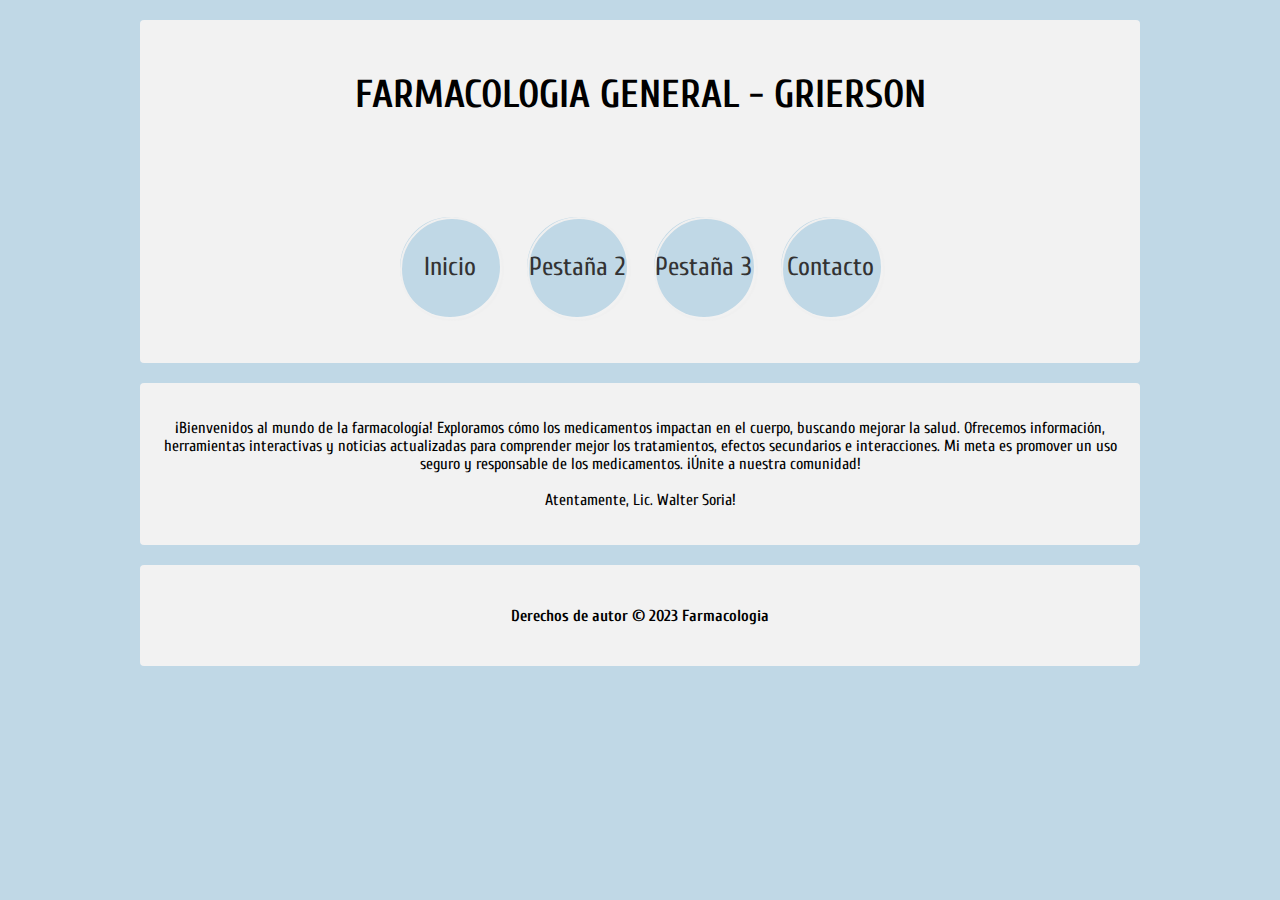
<file: index.html>
<!DOCTYPE html>
<html lang="es">
    <head>
        <meta charset="UTF-8">
        <meta name="viewport" content="width=device-width, initial-scale=1.0">
        <title>Farmacologia</title>
        <link rel="stylesheet" href="./css/estilo.css">
        <link rel="stylesheet"href="https://fonts.googleapis.com/css?family=Cuprum:400,700"><!-- Para el estilo de fuente -->
    </head>
    <body>
        <div class="contenedor">
            <header class="encabezado">
            <!-- Contenido del encabezado -->
            <h2>FARMACOLOGIA GENERAL - GRIERSON</h2>
            <nav>
                <ul>
                    <li><a href="./index.html">Inicio</a></li>
                    <li><a href="#">Pestaña 2</a></li>
                    <li><a href="#">Pestaña 3</a></li>
                    <li><a href="./contacto.html">Contacto</a></li>
                </ul>
            </nav>
            </header>

            <main class="contenido">
            <div class="box">
                <p>
                ¡Bienvenidos al mundo de la
                farmacología! Exploramos cómo los medicamentos impactan en el
                cuerpo, buscando mejorar la salud. Ofrecemos información,
                herramientas interactivas y noticias actualizadas para
                comprender mejor los tratamientos, efectos secundarios e
                interacciones. Mi meta es promover un uso seguro y responsable
                de los medicamentos. ¡Únite a nuestra comunidad!
                <br><br>
                Atentamente, Lic. Walter Soria!
                </p>
            </div>
            </main>

            <footer class="pie">
                <!-- Contenido del pie de página -->
                <h4 class="copyright">Derechos de autor &copy; 2023 Farmacologia</h4>
            </footer>
        </div>
    </body>
    </html>
</file>
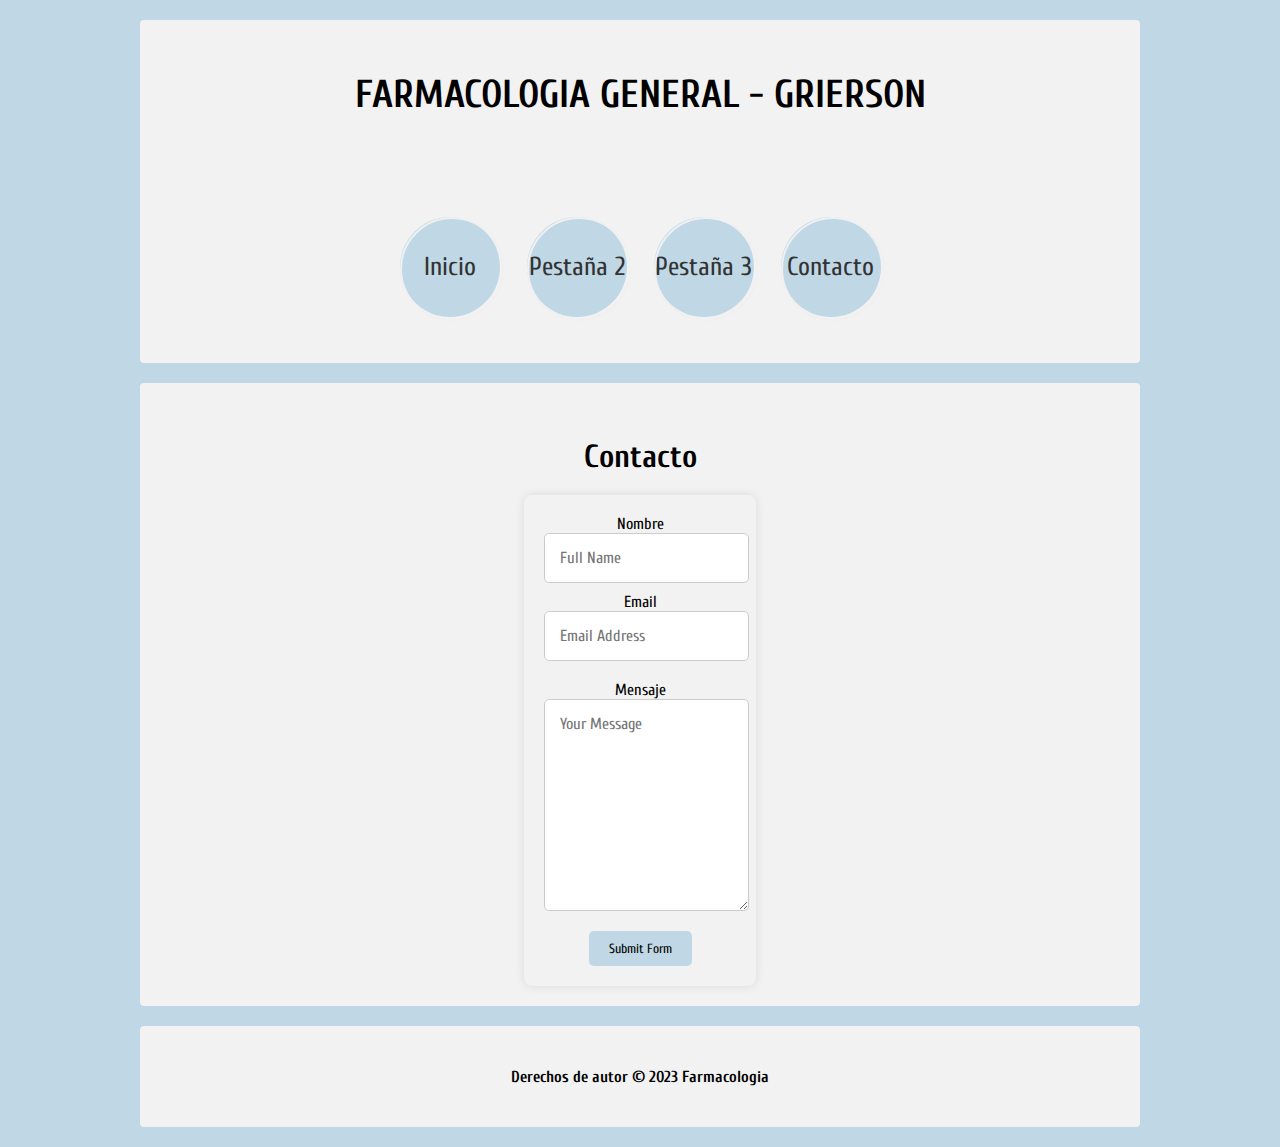
<file: contacto.html>
<!DOCTYPE html>
<html lang="es">
<head>
    <meta charset="UTF-8">
    <meta name="viewport" content="width=device-width, initial-scale=1.0">
    <title>Farmacologia</title>
    <link rel="stylesheet" href="./css/estilo.css">
    <link rel="stylesheet"href="https://fonts.googleapis.com/css?family=Cuprum:400,700"><!-- Para el estilo de fuente -->
</head>
<body>
    <div class="contenedor">
        <header class="encabezado">
        <!-- Contenido del encabezado -->
        <h2>FARMACOLOGIA GENERAL - GRIERSON</h2>
        <nav>
            <ul>
                <li><a href="./index.html">Inicio</a></li>
                <li><a href="#"> Pestaña 2 </a></li>
                <li><a href="#"> Pestaña 3 </a></li>
                <li><a href="./contacto.html">Contacto</a></li>
            </ul>
        </nav>
    </header>

    <main class="contenido">
    <div class="box">
        <h1>Contacto</h1>
        <form target="_blank" action="https://formsubmit.co/consultasfarmacologia@hotmail.com" method="POST">
            <div class="form-group">
                <div class="form-row">
                <div class="col">
                    <label for="name">Nombre</label>
                    <input type="text" name="name" class="form-control" placeholder="Full Name" required>
                </div>
                <div class="col">
                    <label for="email">Email</label>
                    <input type="email" name="email" class="form-control" placeholder="Email Address" required>
                </div>
                </div>
            </div>
            <div class="form-group">
                <label for="message">Mensaje</label>
                <textarea placeholder="Your Message" class="form-control" name="message" rows="10" required></textarea>
            </div>
            <button type="submit" class="btn btn-lg btn-dark btn-block">Submit Form</button>
        </form>
    </div>
    </main>
    <footer class="pie">
        <!-- Contenido del pie de página -->
        <h4 class="copyright">Derechos de autor &copy; 2023 Farmacologia</h4>
    </footer>
    </div>
</body>
</html>
</file>
<file: css/estilo.css>
/* ------------------------------ PAGINA INICIO -----------------------------  */

/* *{
    margin: 0;
    padding: 0;
}  */

body {
    margin: 0;
    font-family: Arial, sans-serif;
    background-color: #c0d8e6; /* Fondo celeste pastel */
    font-family: 'Cuprum', sans-serif;
}

header {
    background-color: #f0f0f0; /* Color de fondo del encabezado */
    padding: 20px;
    text-align: center;
    font-size: 26px;
    font-family: 'Cuprum', sans-serif;
}

main {
    padding: 20px;
    font-family: 'Cuprum', sans-serif;
}

footer {
    background-color: #f0f0f0; /* Color de fondo del pie de página */
    padding: 10px;
    text-align: center;
    font-family: 'Cuprum', sans-serif;
}

h1 {
    text-align: center;
    font-family: 'Cuprum', sans-serif;
}

/* SECCION DE CREACION Y ESTILOS DEL NAV */

nav {
    text-align: center;
    margin-top: 100px;
    font-family: 'Cuprum', sans-serif;
}

ul {
    list-style: none;
    padding: 0;
}

li {
    display: inline-block;
    margin: 0 10px;
    position: relative;
}

a {
    display: block;
    width: 100px;
    height: 100px;
    line-height: 100px;
    border-radius: 50%;
    background-color: #c0d8e6; /* Color de fondo de los círculos */
    color: #333;
    text-decoration: none;
    transition: transform 0.3s ease-in-out, background-color 0.3s ease-in-out;
    font-family: 'Cuprum', sans-serif;
}

a:hover {
    transform: scale(1.2);
    background-color: #ccc; /* Cambio de color al hacer hover */
}

/* ANMACION PARAA EL NAV */

/* Animación */
a::before {
    content: '';
    position: absolute;
    top: 0;
    left: 0;
    width: 100%;
    height: 100%;
    border-radius: 50%;
    border: 2px solid #f0f0f0; /* Color del borde de los círculos */
    animation: pulsate 2s ease-out infinite;
}

@keyframes pulsate {
    0% {
        transform: scale(0.8);
        opacity: 0.5;
    }
    50% {
        transform: scale(1);
        opacity: 1;
    }
    100% {
        transform: scale(0.8);
        opacity: 0.5;
    }
}
/* Se realiza la pagina con efectos Grid Responsive */
.contenedor{
    font-family: 'Cuprum', sans-serif;
    width: 90%;
    max-width: 1000px; /*ancho máximo de la página*/
    margin: 20px auto; /*auto permite centrar nuestra página en forma horizontal*/
    display: grid;
    gap: 20px; /*nos ahorramos tenes que poner márgenes entre los elementos*/
    /*3 columnas: contenido (con 2 widgets) + sidebar*/
    grid-template-columns: repeat(3,1fr);
    /*4 filas: header, contenido, widgets, footer*/
    grid-template-rows: auto auto auto auto;
    grid-template-areas:"encabezado encabezado encabezado"
                        "contenido contenido contenido"
                        "contenido contenido contenido"
                        "pie pie pie";
}

.contenedor > div,
.contenedor .encabezado,
.contenedor .contenido,
.contenedor .pie {
    padding: 20px;
    border-radius: 4px;
    font-family: 'Cuprum', sans-serif;
}

.contenedor .encabezado{
    background:#f2f2f2;
    color: black;
    grid-area: encabezado;
    list-style: inside;
}

.contenedor .contenido{
    background: #f2f2f2;
    grid-area: contenido; 
}

.contenedor .pie{
    background: #f2f2f2;
    /* font-family:'Cormorant Garamond', serif; */
    color: black;
    grid-area: pie; 
}

@media screen and (max-width: 768px){
    .contenedor{
        grid-template-areas:"encabezado encabezado encabezado"
                            "contenido contenido contenido"
                            "contenido contenido contenido"
                            "pie pie pie";
    }
}

@media screen and (max-width: 450px){
    .contenedor{
        grid-template-areas:"encabezado encabezado encabezado"
                            "contenido contenido contenido"
                            "contenido contenido contenido"
                            "pie pie pie";
    }
}

header div.contenedor{
    place-content: flex-start;

}

header div.contenedor nav {
    width: 70%;
    display: flex;
    place-content: space-between;

}

#menu, #menu-check{
    display: none;
}

@media only screen and (max-width: 900px){
    header div.contenedor, hearder div.contenedor ul, header div.contenedor ul li{
        display: inline;
    }

    header div.contenedor nav{
        width: 100%;
        display: inline;
    }
}

@media only screen and (max-width:700px) {
    header h1 {
        margin: 0;
    }

    header hi a{
        padding: 0;
    }

    header div.contenedor{
        display: flex;
        place-content: space-between;
    }

    #menu-check:not(:checked) ~ nav{
        display: none;
    }

    #menu-check:checked ~ nav {
        display: block;
    }

    #menu{
        display: block;
        color:black;
        background-color: #f2f2f2;
        font-size: 1.2em;
        font-weight: bold;
        border: 3px solid #f2f2f2;
        border-radius: 0.3em;
        position: absolute;
        right: 0.5em;
        top: 0.5em;
        z-index: 9999;
    }

    #menu:hover{
        color: black;
        background: #f2f2f2;
    }

    #menu-cerrar{
        display: none;
    }

    #menu-check:checked ~ label #menu-abrir{
        display: none;
    }

    #menu-check:checked ~ label #menu-cerrar {
        display: block;
    }

    header div.contenedor nav{
        position: absolute;
        top:0;
        right: 0;
        height: 100%;
        background-color: #333;
        padding-top: 0.5em;
        padding-right: 1.5em;
        opacity: 0.8;
    }

    header div.contenerdor nav ul a {
        color: #f2f2f2;
        background: none;
    }

    header div.contenedor nav ul, header div.contenedor nav ul li {
        display: block;
        text-align: right;
    }

    main{
        text-align: center;
    }
}

/* ------------------------------ PAGINA CONTACTO -----------------------------  */

h1 {
    text-align: center;
    margin: 35px 0 20px 0 !important;
    font-family: 'Cuprum', sans-serif;
}

body {
    font-family: Arial, sans-serif; /* Cambia la fuente si prefieres otra */
    margin: 0;
    padding: 0;
    display: flex;
    flex-direction: column;
    min-height: 100vh;
    font-family: 'Cuprum', sans-serif;
}

main {
    flex: 1;
    display: flex;
    justify-content: center;
    align-items: center;
    text-align: center;
    font-family: 'Cuprum', sans-serif;
}

.container {
    width: 80%;
    font-family: 'Cuprum', sans-serif;
}

form {
    background-color: #f2f2f2; /* Cambia el color del formulario si lo deseas */
    padding: 20px;
    border-radius: 8px;
    box-shadow: 0 0 10px rgba(0, 0, 0, 0.1);
    font-family: 'Cuprum', sans-serif;
}

.form-group {
    margin-bottom: 20px;
}

/* .form-row {
    display: flex;
    justify-content:space-between;
} */

/* Estilos para los campos de nombre y email */
input[type="text"],
input[type="email"] {
    width: 90%; /* Ocupará todo el ancho disponible */
    padding: 15px; /* Aumenta el padding para hacerlos más grandes */
    border-radius: 5px;
    border: 1px solid #ccc;
    font-size: 16px; /* Ajusta el tamaño de fuente */
    margin-bottom: 10px; /* Espacio entre los campos */
    display: block; /* Cambia la visualización a bloque */
    justify-content: center;
    font-family: 'Cuprum', sans-serif;
}

textarea.form-control {
    width: 90%; /* Ocupará todo el ancho disponible */
    padding: 15px; /* Aumenta el padding para hacerlos más grandes */
    border-radius: 5px;
    border: 1px solid #ccc;
    font-size: 16px; /* Ajusta el tamaño de fuente */
    margin-bottom: 10px; /* Espacio entre los campos */
    display: block; /* Cambia la visualización a bloque */
    justify-content: center;
    font-family: 'Cuprum', sans-serif;
}

.btn {
    padding: 10px 20px;
    border: none;
    border-radius: 5px;
    cursor: pointer;
    color: black;
    background-color: #c0d8e6; /* Color del botón */
    font-family: 'Cuprum', sans-serif;
}

footer {
    background-color: #f8f8f8; /* Cambia el color del pie de página si lo deseas */
    padding: 10px 0;
    text-align: center;
    font-family: 'Cuprum', sans-serif;
}
</file>
